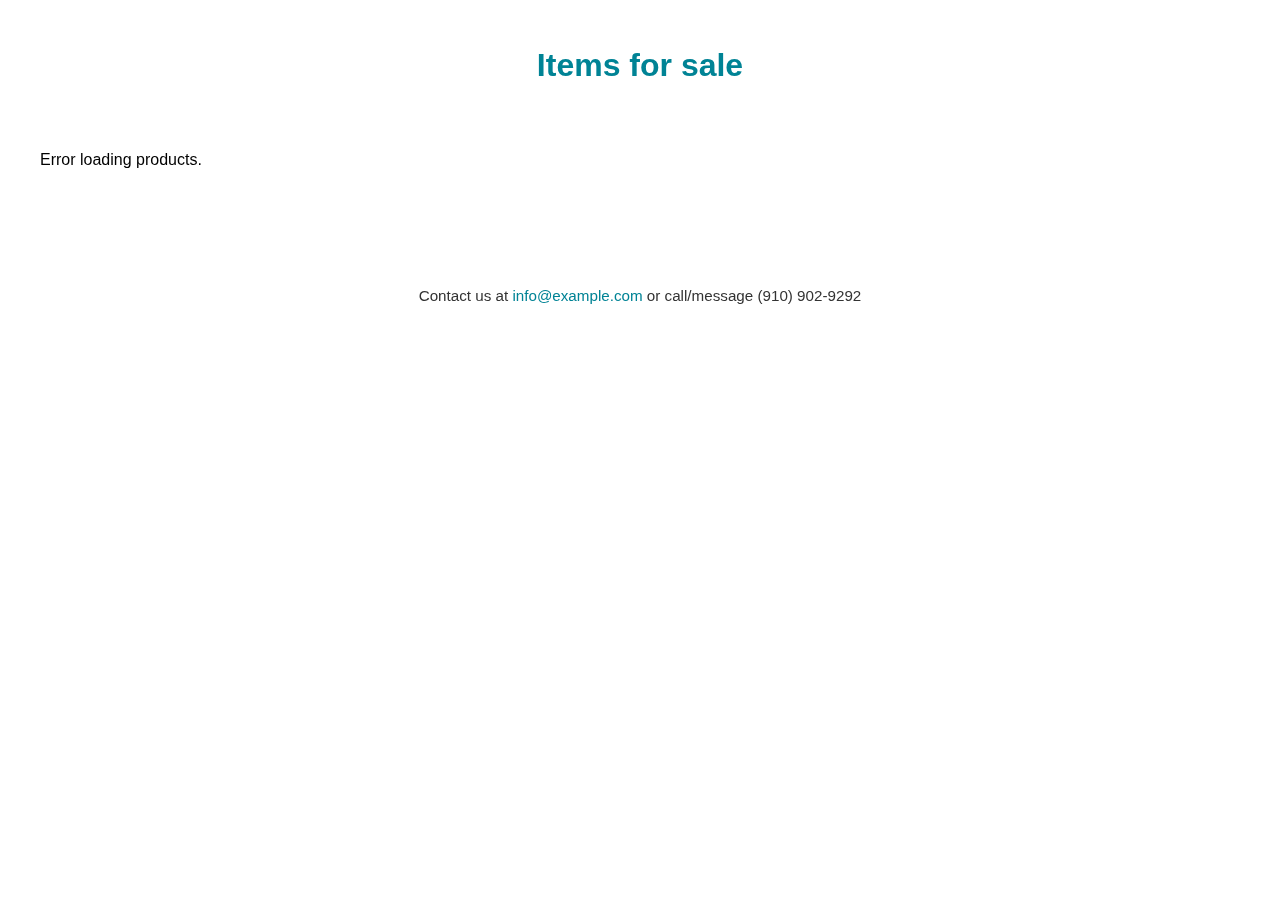
<file: index.html>
<!DOCTYPE html>
<html lang="en">
<head>
    <meta charset="UTF-8">
    <meta name="viewport" content="width=device-width, initial-scale=1.0">
    <title>J & J Online Storefront</title>
    <link rel="stylesheet" href="style.css">
</head>
<body>
    <main class="container">
        <section id="products-section">
            <h2>Items for sale</h2>
            <div id="product-listings" class="product-grid">
                <!-- Products will be dynamically loaded here -->
                <p class="loading-message">Loading products...</p>
            </div>
            <div class="load-more-wrapper">
                <button id="load-more-button" style="display: none;">Load More</button>
            </div>
        </section>
    </main>

    <footer class="site-footer">
        <div class="footer-content">
            <p>Contact us at <a href="mailto:jandjenterprizes@gmail.com">info@example.com</a> or call/message (910) 902-9292</p>
        </div>
    </footer>

    <script src="script.js"></script>
</body>
</html>
</file>
<file: style.css>
/* General Body Styles */
body {
    font-family: 'Arial', sans-serif;
    margin: 0;
    padding: 0;
    background: url('https://sorensen.house.gov/sites/evo-subsites/sorensen.house.gov/files/evo-media-image/services-flags-samuel-branch-unsplash.jpg') no-repeat center center fixed;
    background-size: cover;
    color: #000000;
    line-height: 1.6;
    overflow-x: hidden;
    backdrop-filter: blur(2px);
}

.container {
    max-width: 1200px;
    margin: 20px auto;
    padding: 0 20px;
}

/* Section Headings */
h2 {
    text-align: center;
    color: #008395;
    margin-top: 40px;
    margin-bottom: 20px;
    font-size: 2em;
}

/* Product Grid */
.product-grid {
    display: grid;
    grid-template-columns: repeat(auto-fit, minmax(280px, 1fr));
    gap: 20px;
    padding: 20px 0;
}

/* Product Card */
.product-card {
    background-color: rgba(255, 255, 255, 0.8);
    border-radius: 10px;
    box-shadow: 0 4px 8px rgba(0,0,0,0.1);
    overflow: hidden;
    display: flex;
    flex-direction: column;
    transition: transform 0.2s ease, box-shadow 0.2s ease;
    position: relative; /* For sale badge positioning */
}

.product-card:hover {
    transform: translateY(-5px);
    box-shadow: 0 6px 12px rgba(0,0,0,0.15);
}

.product-image-container {
    width: 100%;
    height: 200px; /* Fixed height for consistent image sizing */
    overflow: hidden;
    background-color: rgba(255, 255, 255, 0.8);
    display: flex;
    justify-content: center;
    align-items: center;
}

.product-image {
    width: auto;
    height: 100%;
    object-fit: contain;
}

.product-content {
    padding: 15px;
    flex-grow: 1;
    display: flex;
    flex-direction: column;
}

.product-content h3 {
    margin-top: 0;
    margin-bottom: 10px;
    color: #333;
    font-size: 1.4em;
    line-height: 1.3;
}

.product-content p {
    margin-bottom: 8px;
    font-size: 0.95em;
    color: #666;
}

.product-content .price-info {
    font-size: 1.3em;
    font-weight: bold;
    margin-top: auto; /* Pushes price to bottom of content area */
    display: flex;
    align-items: baseline;
    gap: 8px;
}

.out-of-stock-label {
    color: #900e00; /* Red for out of stock */
    font-weight: bold;
    margin-top: 5px;
}

/* Loading/Empty Messages */
.loading-message {
    text-align: center;
    color: #777;
    width: fit-content;
    background-color: rgba(255, 255, 255, 0.8);
}

/* Responsive Adjustments */
@media (max-width: 768px) {
    .product-grid {
        grid-template-columns: 1fr; /* Single column on smaller screens */
    }
    .product-card {
        flex-direction: row; /* Horizontal layout for product card */
        align-items: flex-start;
    }
    .product-image-container {
        width: 120px;
        height: 120px;
        flex-shrink: 0;
        margin-right: 15px;
    }
    .product-content {
        padding: 15px 0; /* Adjust padding for horizontal layout */
    }
}

/* Load More Button Styles */
.load-more-wrapper {
    text-align: center;
    margin-top: 20px;
}

#load-more-button {
    padding: 12px 24px;
    font-size: 1rem;
    background-color: #008395;
    color: white;
    border: none;
    border-radius: 6px;
    cursor: pointer;
    transition: background-color 0.3s ease;
}

#load-more-button:hover {
    background-color:  #006a78;
}

/* Footer Contact Section */
.site-footer {
    background-color: rgba(255, 255, 255, 0.8);
    color: #333;
    text-align: center;
    padding: 20px;
    font-size: 0.95em;
    margin-top: 40px;
}

.site-footer a {
    color: #008395;
    text-decoration: none;
}

.site-footer a:hover {
    text-decoration: underline;
}

.variant-count {
    font-size: 0.9em;
    color: #262626;
    margin: 4px 0;
}
</file>
